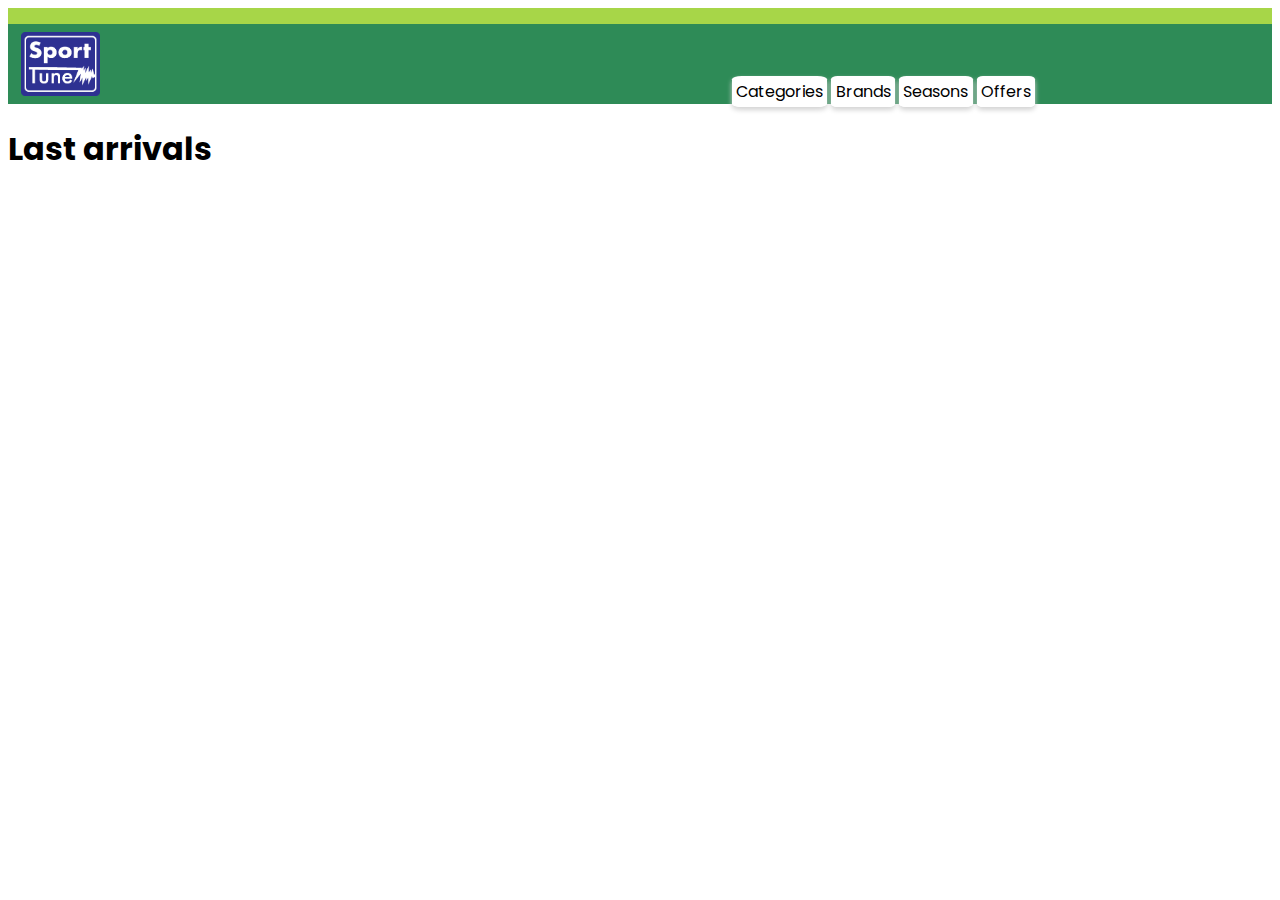
<file: index.html>
<!DOCTYPE html>
<html lang="en">
<head>
    <meta charset="UTF-8">
    <meta http-equiv="X-UA-Compatible" content="IE=edge">
    <meta name="viewport" content="width=100vw, initial-scale=1.0">
    <link rel="stylesheet" href="style.css">
    <title>Document</title>
</head>
<body>
    <div class="logIn-bar"></div>
    <header>
<img src="images/sport-logo.png" class="logo">
<nav>
  <a href="category.html">Categories</a>
  <a href="brands.html">Brands</a>
  <a href="seasons.html">Seasons</a>
  <a href="index.html">Offers</a>
 
  
</nav>
</header>
<main>
    <h1>Last arrivals</h1>
    <div id="slider">
        <figure>  
            

          <template class="template">
           <div class="sliderProduct">
           

            <a href="#" class="productName">See product</a>
               
        <img class="firstPic" src="/images/1.webp" alt="screenshot">
        <h3 class="productDiscount"></h3>
        <h2 class="productPrice"></h2> 
       
        
    </div>

    </template>
        
     
      
    </figure>
    </div>


</main>
 <script src="index.js"></script>

   
    
</body>
</html>
</file>
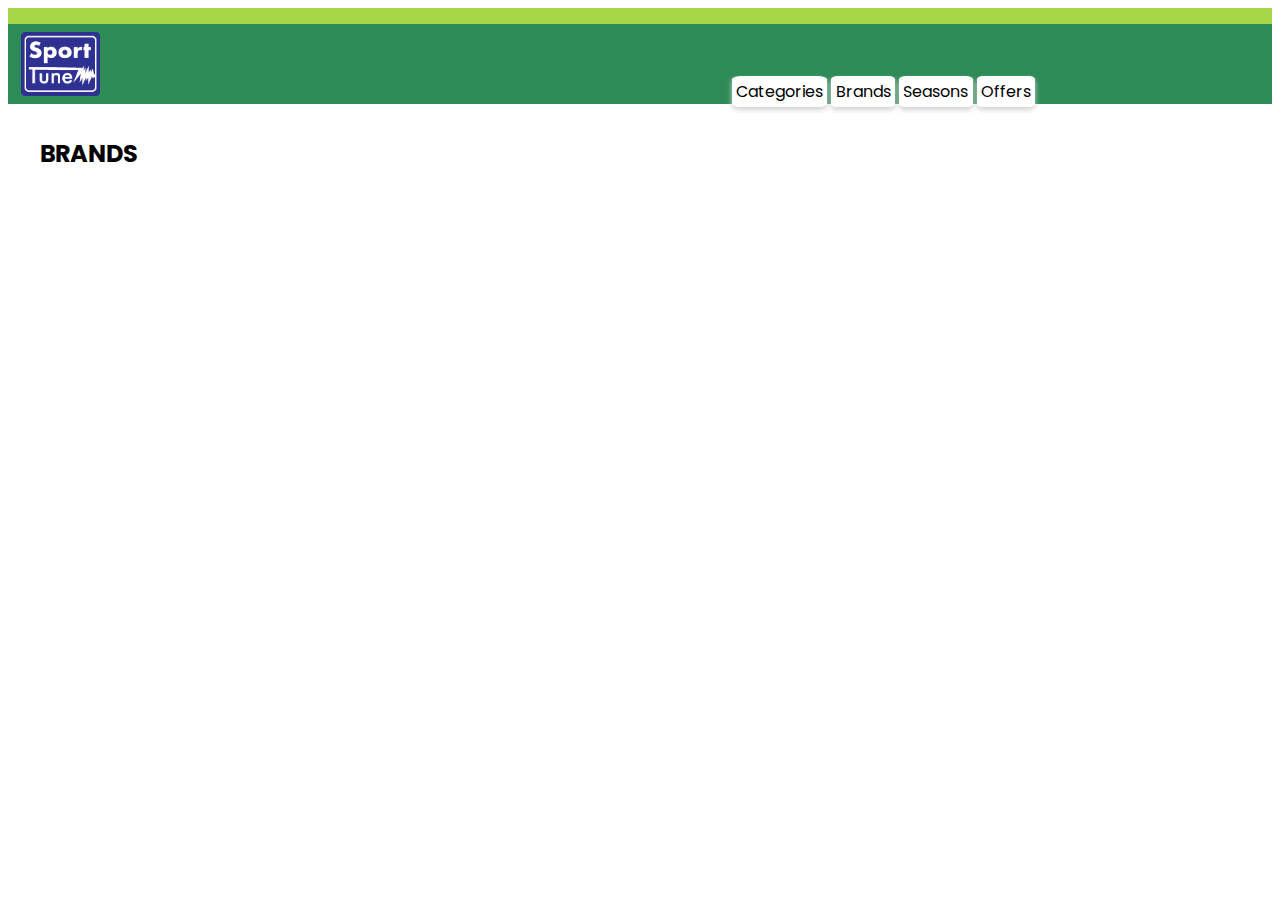
<file: brands.html>
<!DOCTYPE html>
<html lang="en">
<head>
    <meta charset="UTF-8">
    <meta http-equiv="X-UA-Compatible" content="IE=edge">
    <meta name="viewport" content="width=100vw, initial-scale=1.0">
    <link rel="stylesheet" href="style.css">
    <title>Document</title>
</head>
<body>
    <div class="logIn-bar"></div>
    <header>
<img src="images/sport-logo.png" class="logo">
<nav>
    <a href="category.html">Categories</a>
    <a href="brands.html">Brands</a>
    <a href="seasons.html">Seasons</a>
    <a href="index.html">Offers</a>
  
</nav>
</header>
<main>
    <h1 class="title">BRANDS</h1>
    <template class="brand-template">
        <a href="" class="brand-card">
            <div class="brand-title"></div>
            <p class="brand-description"></p>
        </a>
    </template>
    <section id="brand-grid">
    </section>


</main>
<script src="brands.js"></script>

   
    
</body>
</html>
</file>
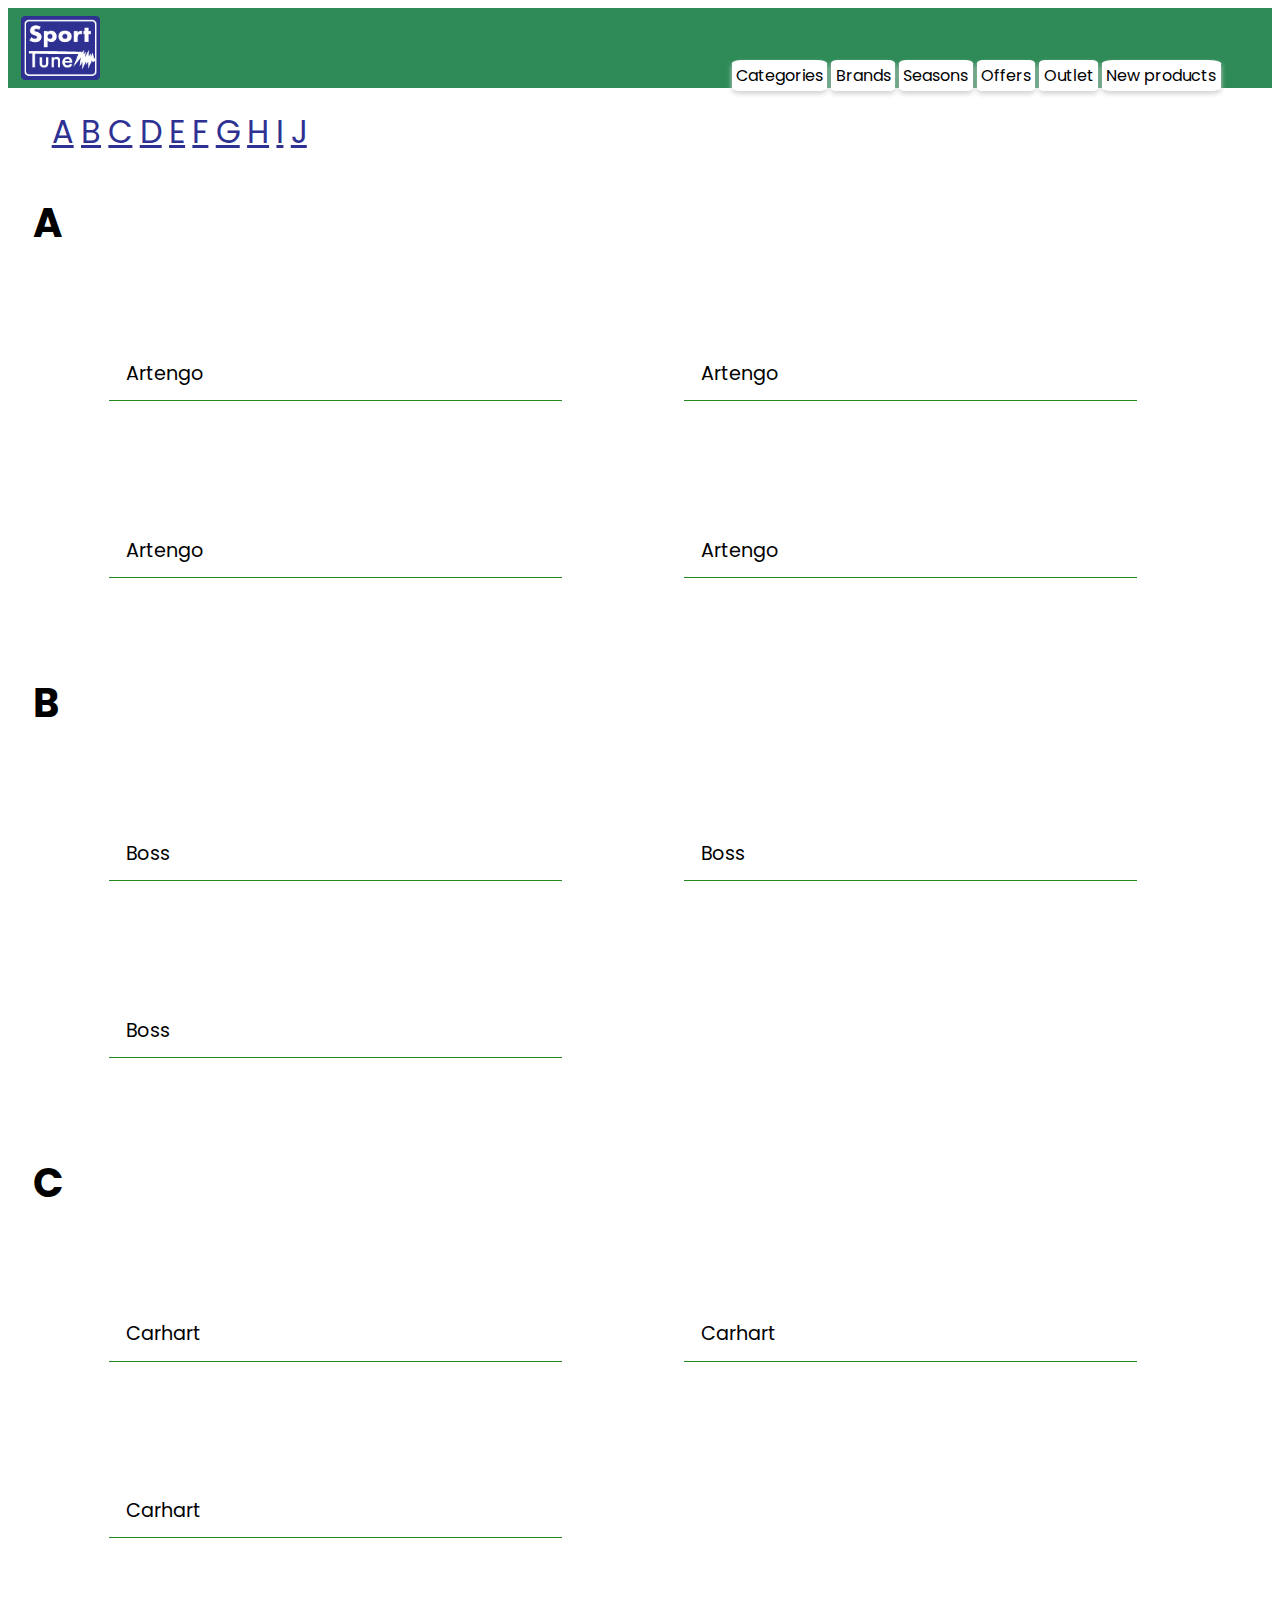
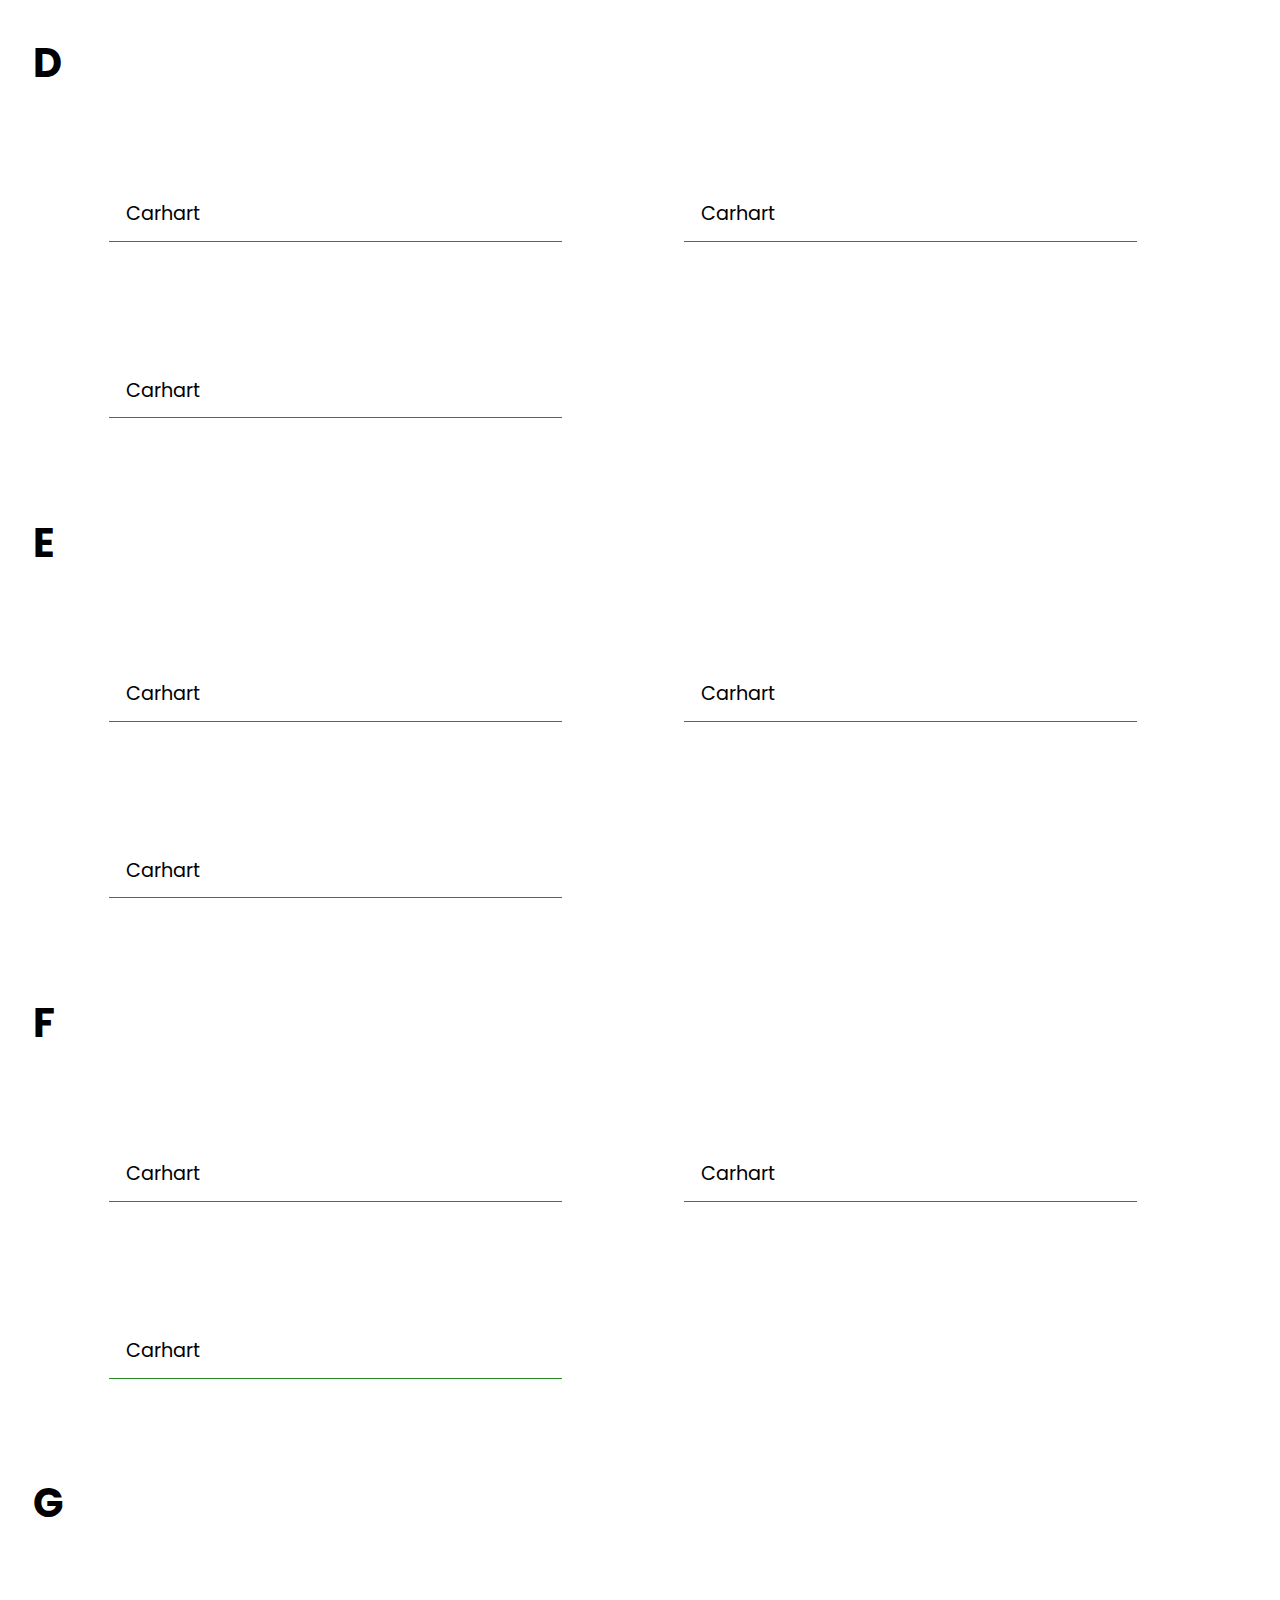
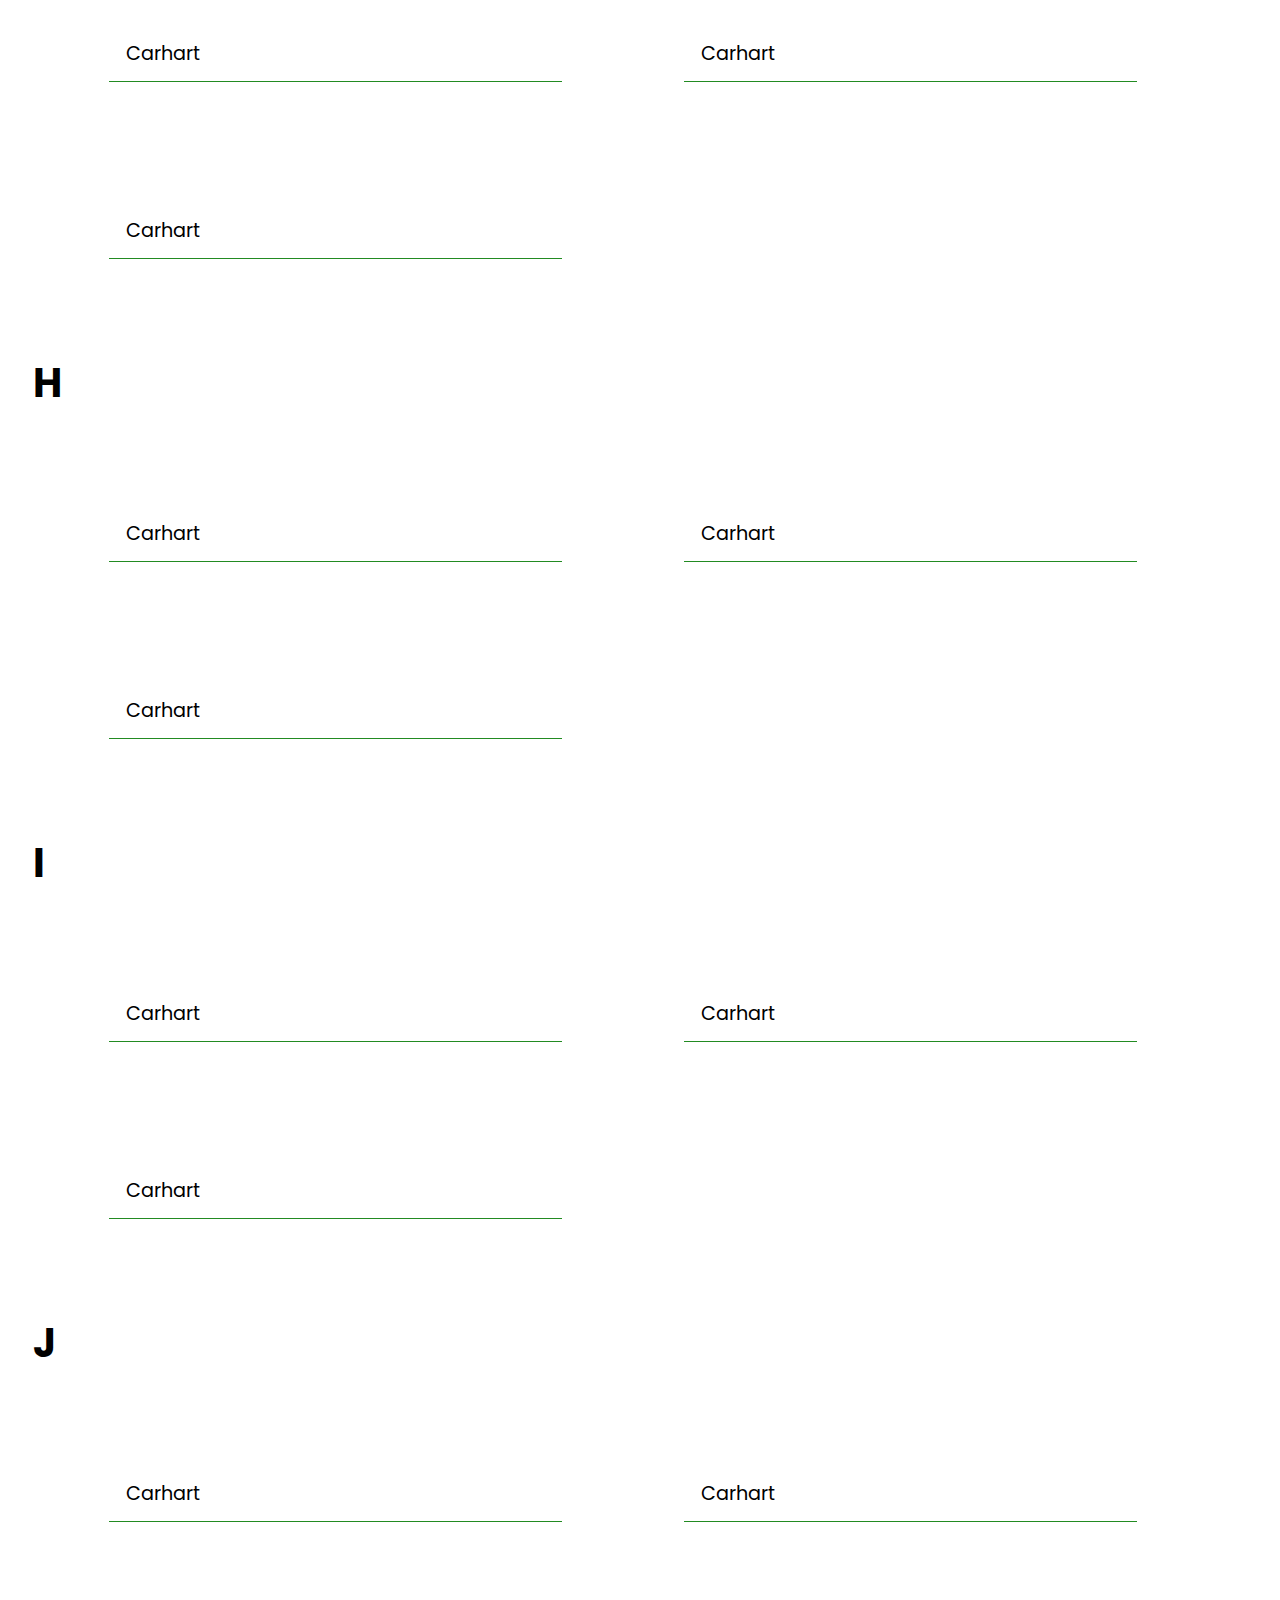
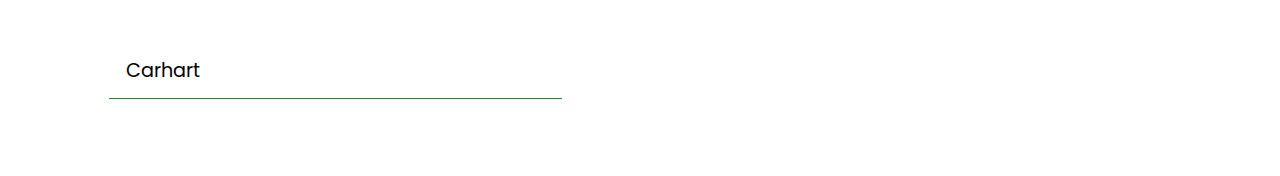
<file: category-2.html>
<!DOCTYPE html>
<html lang="en">
<head>
    <meta charset="UTF-8">
    <meta http-equiv="X-UA-Compatible" content="IE=edge">
    <meta name="viewport" content="width=100vw, initial-scale=1.0">
    <link rel="stylesheet" href="style.css">
    <title>Document</title>
</head>
<body>
    <header>
<img src="images/sport-logo.png" class="logo">
<nav>
  <a href="#">Categories</a>
  <a href="#">Brands</a>
  <a href="#">Seasons</a>
  <a href="#">Offers</a>
  <a href="#">Outlet</a>
  <a href="#">New products</a>
  
</nav>
</header>
<main>
 <section class="lettersList">
     <ol>
         <li><a href="#">A</a></li>
         <li><a href="#">B</a></li>
         <li><a href="#">C</a></li>
         <li><a href="#">D</a></li>
         <li><a href="#">E</a></li>
         <li><a href="#">F</a></li>
         <li><a href="#">G</a></li>
         <li><a href="#">H</a></li>
         <li><a href="#">I</a></li>
         <li><a href="#">J</a></li>


     </ol> 
 </section>
 <div class="brandList" >
     <section class="letterGroup" id="LetterA">
         <h2>A</h2>
      <ol>
          <li><a href="#">Artengo</a></li>
          <li><a href="#">Artengo</a></li>
          <li><a href="#">Artengo</a></li>
          <li><a href="#">Artengo</a></li>
      </ol>
     </section>
     <section class="letterGroup" id="LetterB">
        <h2>B</h2>
     <ol>
         <li><a href="#">Boss</a></li>
         <li><a href="#">Boss</a></li>
         <li><a href="#">Boss</a></li>
     </ol>
    </section>
    <section class="letterGroup" id="LetterC">
        <h2>C</h2>
     <ol>
         <li><a href="#">Carhart</a></li>
         <li><a href="#">Carhart</a></li>
         <li><a href="#">Carhart</a></li>
     </ol>
    </section>
    <section class="letterGroup" id="LetterD">
        <h2>D</h2>
     <ol>
         <li><a href="#">Carhart</a></li>
         <li><a href="#">Carhart</a></li>
         <li><a href="#">Carhart</a></li>
     </ol>
    </section>
    <section class="letterGroup" id="LetterE">
        <h2>E</h2>
     <ol>
         <li><a href="#">Carhart</a></li>
         <li><a href="#">Carhart</a></li>
         <li><a href="#">Carhart</a></li>
     </ol>
    </section>
    <section class="letterGroup" id="LetterF">
        <h2>F</h2>
     <ol>
         <li><a href="#">Carhart</a></li>
         <li><a href="#">Carhart</a></li>
         <li><a href="#">Carhart</a></li>
     </ol>
    </section>
    <section class="letterGroup" id="LetteG">
        <h2>G</h2>
     <ol>
         <li><a href="#">Carhart</a></li>
         <li><a href="#">Carhart</a></li>
         <li><a href="#">Carhart</a></li>
     </ol>
    </section>
    <section class="letterGroup" id="LetterH">
        <h2>H</h2>
     <ol>
         <li><a href="#">Carhart</a></li>
         <li><a href="#">Carhart</a></li>
         <li><a href="#">Carhart</a></li>
     </ol>
    </section>
    <section class="letterGroup" id="LetterI">
        <h2>I</h2>
     <ol>
         <li><a href="#">Carhart</a></li>
         <li><a href="#">Carhart</a></li>
         <li><a href="#">Carhart</a></li>
     </ol>
    </section>
    <section class="letterGroup" id="LetterJ">
        <h2>J</h2>
     <ol>
         <li><a href="#">Carhart</a></li>
         <li><a href="#">Carhart</a></li>
         <li><a href="#">Carhart</a></li>
     </ol>
    </section>
    
 </div>


</main>

    </header>
    
</body>
</html>
</file>
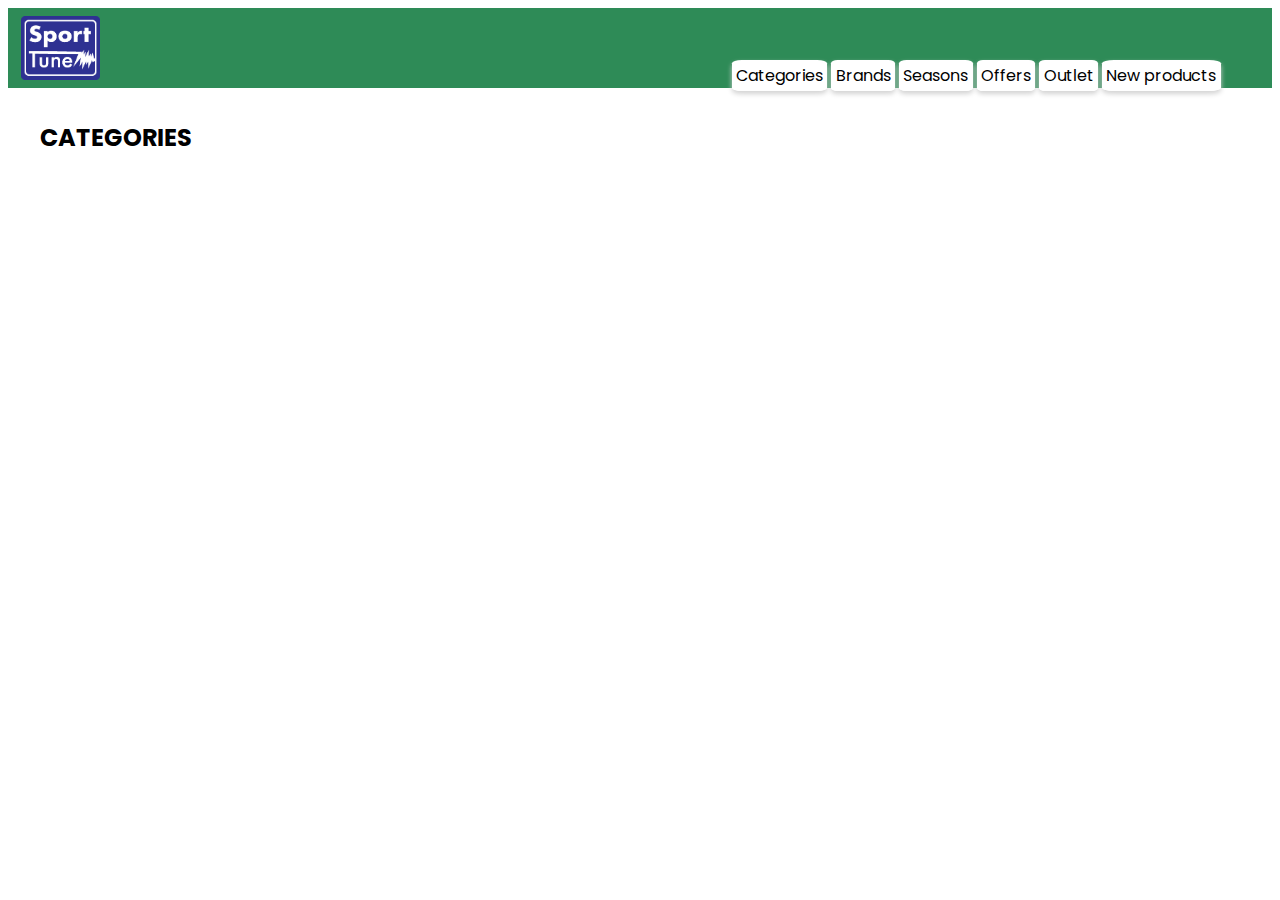
<file: category.html>
<!DOCTYPE html>
<html lang="en">
<head>
    <meta charset="UTF-8">
    <meta http-equiv="X-UA-Compatible" content="IE=edge">
    <meta name="viewport" content="width=100vw, initial-scale=1.0">
    <link rel="stylesheet" href="style.css">
    <title>Document</title>
</head>
<body>
    <header>
<img src="/images/sport-logo.png" class="logo">
<nav>
  <a href="#">Categories</a>
  <a href="#">Brands</a>
  <a href="#">Seasons</a>
  <a href="#">Offers</a>
  <a href="#">Outlet</a>
  <a href="#">New products</a>
  
</nav>
</header>
<main>
    <h1 class="title">CATEGORIES</h1>
    <template class="category-template">
        <a href="" class="category-card">
            <div class="category-title"></div>
        </a>
    </template>
    <section id="category-grid">
    </section>


</main>
<script src="category.js"></script>

   
    
</body>
</html>
</file>
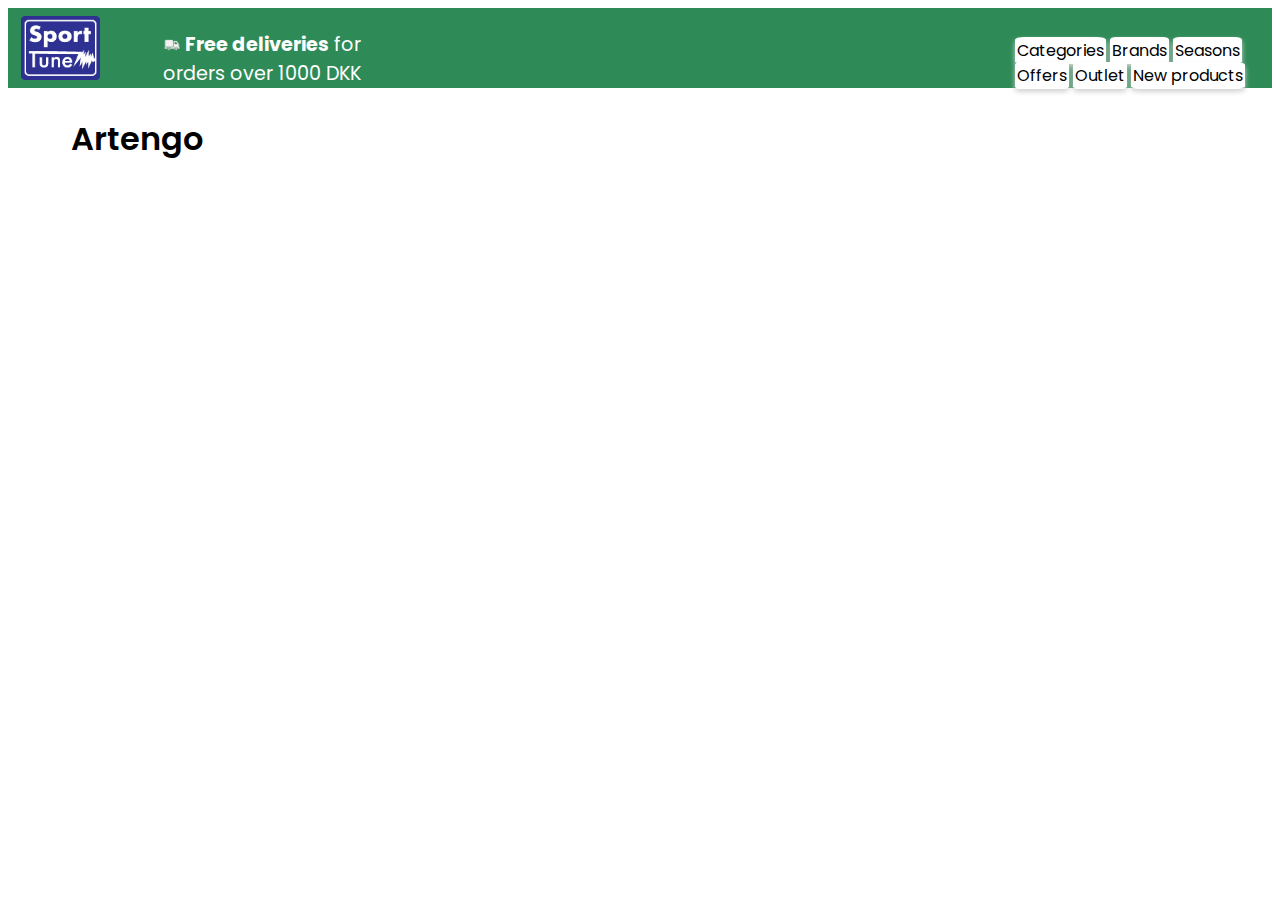
<file: product-list.html>
<!DOCTYPE html>
<html lang="en">
<head>
    <meta charset="UTF-8">
    <meta http-equiv="X-UA-Compatible" content="IE=edge">
    <meta name="viewport" content="width=100vw, initial-scale=1.0">
    <link rel="stylesheet" href="style.css">
    <title>Document</title>
</head>
<body>
    <header>
<img src="/images/sport-logo.png" class="logo">
<div class="deliveryBanner">
  <img src="/images/truck.png">
  <p><strong>Free deliveries</strong> for orders over 1000 DKK</p>
</div>
<nav>
  <a href="#">Categories</a>
  <a href="#">Brands</a>
  <a href="#">Seasons</a>
  <a href="#">Offers</a>
  <a href="#">Outlet</a>
  <a href="#">New products</a>
  
</nav>
</header>
<main class="listP">
 <h2 id="prod-list-title">Artengo</h2>
 <template id="smallProductTemplate">
 <article class="smallProduct">
 <img src="https://kea-alt-del.dk/t7/images/webp/640/1163.webp" alt="Sahara t-shirt">
 <h3>Sahara Team India Fanwear Round Neck Jersey</h3>
 <p class="subTitle">Tshirts - Nike</p>
 <p class="price">DKK 1595</p>
 <div class="discounted">
<p>Now DKK 1400</p>
<p class="showDiscount">-34%</p>

 </div>
 <a href="product.html?id=1531">Read more</a>
</article>
</template>

<!-- <article class="smallProduct onSale">
<img src="https://kea-alt-del.dk/t7/images/webp/640/1163.webp" alt="Sahara t-shirt">
<h3>Sahara Team India Fanwear Round Neck Jersey</h3>
<p class="subTitle">Tshirts - Nike</p>
<p class="price">DKK 1595</p>
<div class="discounted">
<p>Now DKK 1400</p>
<p class="showDiscount">-34%</p>

</div>
<a href="product.html">Read more</a>
</article>

<article class="smallProduct soldOut">
<img src="https://kea-alt-del.dk/t7/images/webp/640/1163.webp" alt="Sahara t-shirt">
<h3>Sahara Team India Fanwear Round Neck Jersey</h3>
<p class="subTitle">Tshirts - Nike</p>
<p class="price">DKK 1595</p>
<div class="discounted">
<p>Now DKK 1400</p>
<p class="showDiscount">-34%</p>
</div>
<a href="product.html">Read more</a>
</article>

<article class="smallProduct soldOut">
<img src="https://kea-alt-del.dk/t7/images/webp/640/1163.webp" alt="Sahara t-shirt">
<h3>Sahara Team India Fanwear Round Neck Jersey</h3>
<p class="subTitle">Tshirts - Nike</p>
<p class="price">DKK 1595</p>
<div class="discounted">
<p>Now DKK 1400</p>
<p class="showDiscount">-34%</p>

</div>
<a href="product.html">Read more</a>
</article> -->


</main>

   <script src="productlist.js"></script>
    
</body>
</html>
</file>
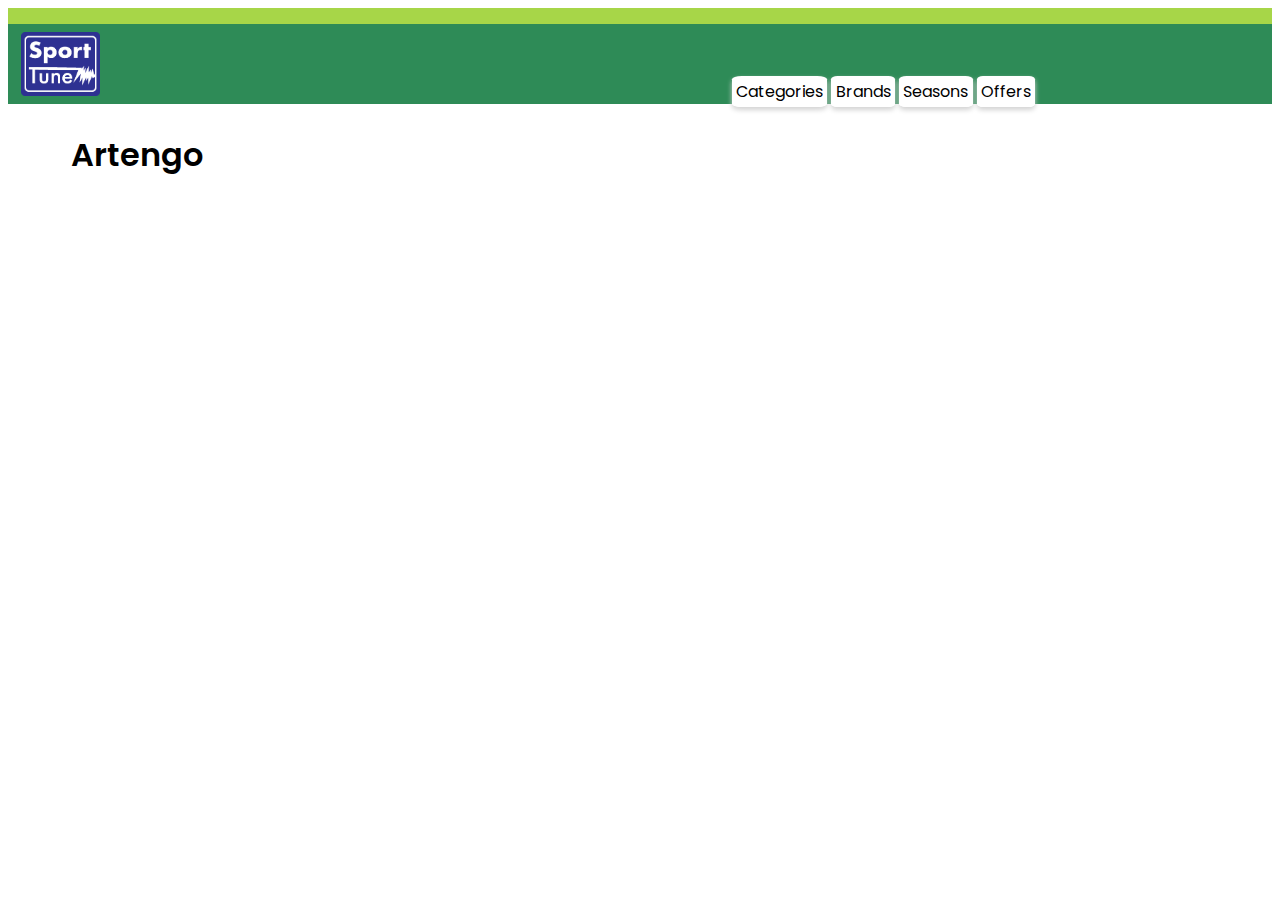
<file: product-list2.html>
<!DOCTYPE html>
<html lang="en">
<head>
    <meta charset="UTF-8">
    <meta http-equiv="X-UA-Compatible" content="IE=edge">
    <meta name="viewport" content="width=100vw, initial-scale=1.0">
    <link rel="stylesheet" href="style.css">
    <title>Document</title>
</head>
<body>
  <div class="logIn-bar"></div>
    <header>
<img src="images/sport-logo.png" class="logo">
<nav>
  
  <a href="category.html">Categories</a>
  <a href="brands.html">Brands</a>
  <a href="seasons.html">Seasons</a>
  <a href="index.html">Offers</a>
  
</nav>
</header>
<main class="listP">
 <h2 id="prod-list-title">Artengo</h2>
 <template id="smallProductTemplate">
 <article class="smallProduct">
 <img src="https://kea-alt-del.dk/t7/images/webp/640/1163.webp" alt="Sahara t-shirt">
 <h3>Sahara Team India Fanwear Round Neck Jersey</h3>
 <p class="subTitle">Tshirts - Nike</p>
 <p class="price">DKK 1595</p>
 <div class="discounted">
<p>Now DKK 1400</p>
<p class="showDiscount">-34%</p>

 </div>
 <a href="product.html?id=1531">Read more</a>
</article>
</template>

<!-- <article class="smallProduct onSale">
<img src="https://kea-alt-del.dk/t7/images/webp/640/1163.webp" alt="Sahara t-shirt">
<h3>Sahara Team India Fanwear Round Neck Jersey</h3>
<p class="subTitle">Tshirts - Nike</p>
<p class="price">DKK 1595</p>
<div class="discounted">
<p>Now DKK 1400</p>
<p class="showDiscount">-34%</p>

</div>
<a href="product.html">Read more</a>
</article>

<article class="smallProduct soldOut">
<img src="https://kea-alt-del.dk/t7/images/webp/640/1163.webp" alt="Sahara t-shirt">
<h3>Sahara Team India Fanwear Round Neck Jersey</h3>
<p class="subTitle">Tshirts - Nike</p>
<p class="price">DKK 1595</p>
<div class="discounted">
<p>Now DKK 1400</p>
<p class="showDiscount">-34%</p>
</div>
<a href="product.html">Read more</a>
</article>

<article class="smallProduct soldOut">
<img src="https://kea-alt-del.dk/t7/images/webp/640/1163.webp" alt="Sahara t-shirt">
<h3>Sahara Team India Fanwear Round Neck Jersey</h3>
<p class="subTitle">Tshirts - Nike</p>
<p class="price">DKK 1595</p>
<div class="discounted">
<p>Now DKK 1400</p>
<p class="showDiscount">-34%</p>

</div>
<a href="product.html">Read more</a>
</article> -->


</main>

   <script src="productlist2.js"></script>
    
</body>
</html>
</file>
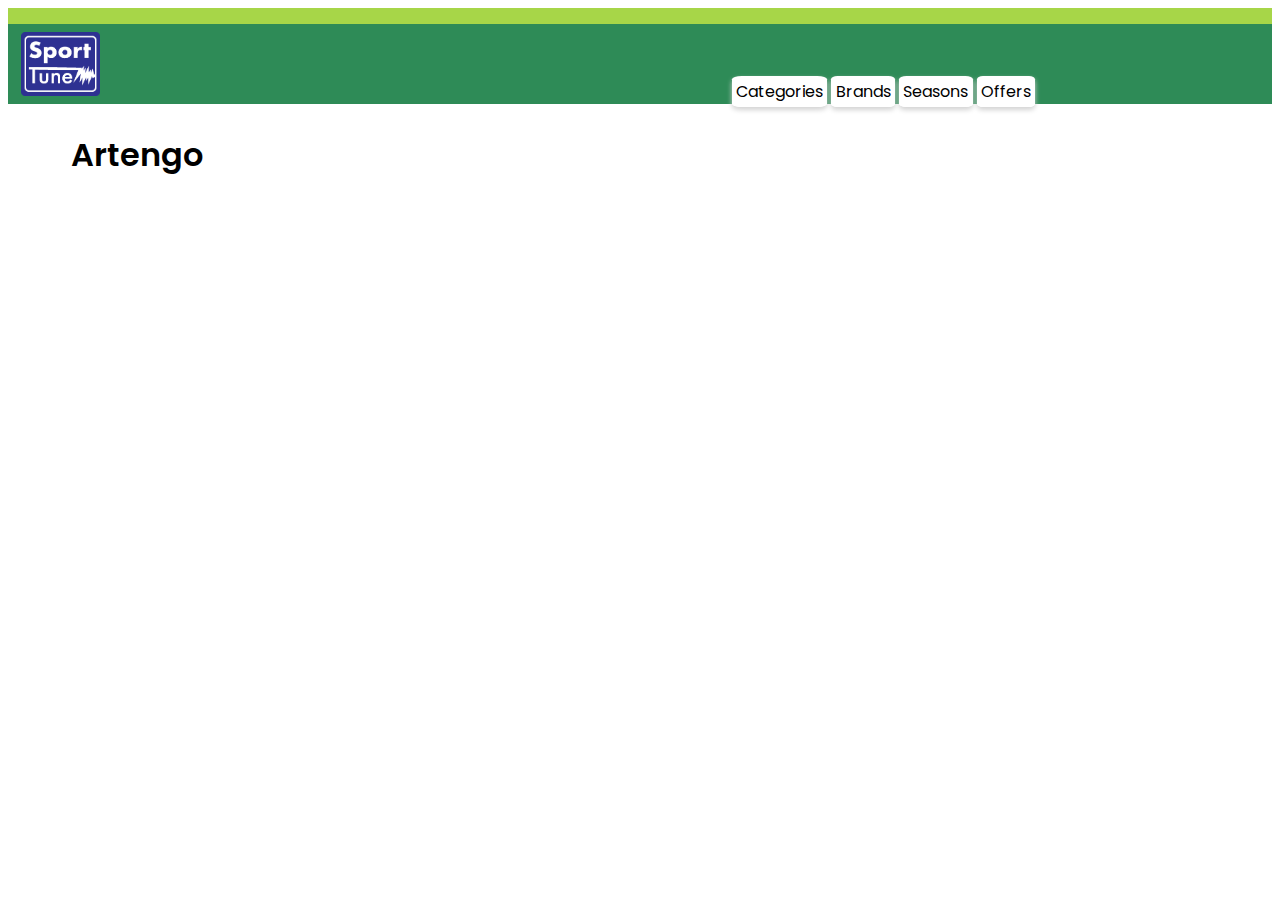
<file: product-list3.html>
<!DOCTYPE html>
<html lang="en">
<head>
    <meta charset="UTF-8">
    <meta http-equiv="X-UA-Compatible" content="IE=edge">
    <meta name="viewport" content="width=100vw, initial-scale=1.0">
    <link rel="stylesheet" href="style.css">
    <title>Document</title>
</head>
<body>
  <div class="logIn-bar"></div>
    <header>
<img src="images/sport-logo.png" class="logo">
<nav>
  
  <a href="category.html">Categories</a>
  <a href="brands.html">Brands</a>
  <a href="seasons.html">Seasons</a>
  <a href="index.html">Offers</a>
  
</nav>
</header>
<main class="listP">
 <h2 id="prod-list-title">Artengo</h2>
 <template id="smallProductTemplate">
 <article class="smallProduct">
 <img src="https://kea-alt-del.dk/t7/images/webp/640/1163.webp" alt="Sahara t-shirt">
 <h3>Sahara Team India Fanwear Round Neck Jersey</h3>
 <p class="subTitle">Tshirts - Nike</p>
 <p class="price">DKK 1595</p>
 <div class="discounted">
<p>Now DKK 1400</p>
<p class="showDiscount">-34%</p>

 </div>
 <a href="product.html?id=1531">Read more</a>
</article>
</template>

<!-- <article class="smallProduct onSale">
<img src="https://kea-alt-del.dk/t7/images/webp/640/1163.webp" alt="Sahara t-shirt">
<h3>Sahara Team India Fanwear Round Neck Jersey</h3>
<p class="subTitle">Tshirts - Nike</p>
<p class="price">DKK 1595</p>
<div class="discounted">
<p>Now DKK 1400</p>
<p class="showDiscount">-34%</p>

</div>
<a href="product.html">Read more</a>
</article>

<article class="smallProduct soldOut">
<img src="https://kea-alt-del.dk/t7/images/webp/640/1163.webp" alt="Sahara t-shirt">
<h3>Sahara Team India Fanwear Round Neck Jersey</h3>
<p class="subTitle">Tshirts - Nike</p>
<p class="price">DKK 1595</p>
<div class="discounted">
<p>Now DKK 1400</p>
<p class="showDiscount">-34%</p>
</div>
<a href="product.html">Read more</a>
</article>

<article class="smallProduct soldOut">
<img src="https://kea-alt-del.dk/t7/images/webp/640/1163.webp" alt="Sahara t-shirt">
<h3>Sahara Team India Fanwear Round Neck Jersey</h3>
<p class="subTitle">Tshirts - Nike</p>
<p class="price">DKK 1595</p>
<div class="discounted">
<p>Now DKK 1400</p>
<p class="showDiscount">-34%</p>

</div>
<a href="product.html">Read more</a>
</article> -->


</main>

   <script src="productlist3.js"></script>
    
</body>
</html>
</file>
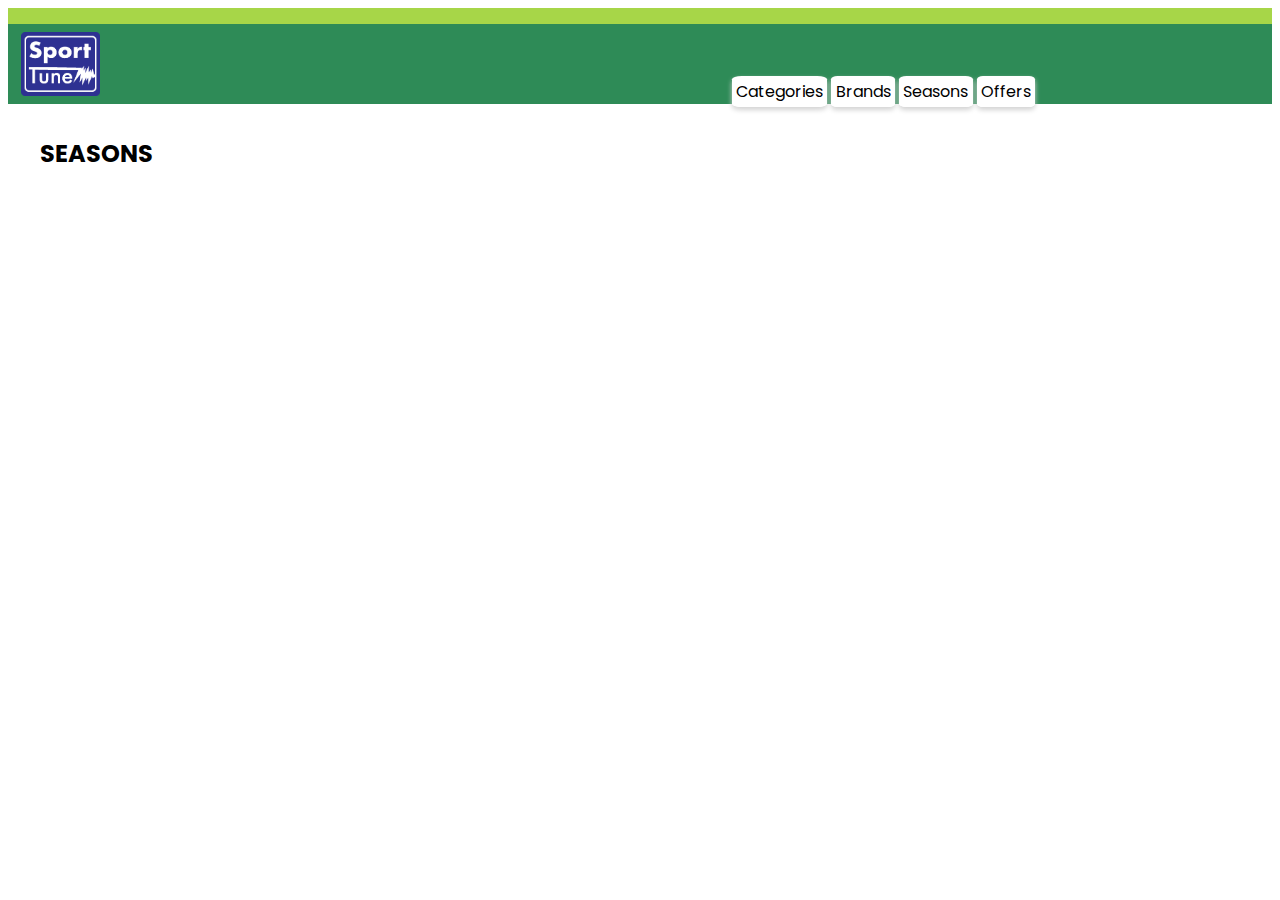
<file: seasons.html>
<!DOCTYPE html>
<html lang="en">
<head>
    <meta charset="UTF-8">
    <meta http-equiv="X-UA-Compatible" content="IE=edge">
    <meta name="viewport" content="width=100vw, initial-scale=1.0">
    <link rel="stylesheet" href="style.css">
    <title>Document</title>
</head>
<body>
    <div class="logIn-bar"></div>
    <header>
<img src="images/sport-logo.png" class="logo">
<nav>
    <a href="category.html">Categories</a>
    <a href="brands.html">Brands</a>
    <a href="seasons.html">Seasons</a>
    <a href="index.html">Offers</a>
  
</nav>
</header>
<main>
    <h1 class="title">SEASONS</h1>
    <template class="category-template">
        <a href="" class="category-card">
            <div class="category-title"></div>
        </a>
    </template>
    <section id="category-grid">
    </section>


</main>
<script src="seasons.js"></script>

   
    
</body>
</html>
</file>
<file: style.css>
@import url('https://fonts.googleapis.com/css2?family=Poppins:ital,wght@0,100;0,200;0,300;0,400;0,500;0,600;0,700;0,800;1,100;1,200;1,300;1,400;1,500;1,600&display=swap');
body{font-family: 'Poppins', sans-serif;box-sizing: border-box;}

.logIn-bar{
  background-color: rgb(167, 214, 72) ; height: 1rem;
}
header{
  background:seagreen; display: flex; height: 5rem; grid-template-columns:1fr 1fr 1fr ; grid-template-rows: 1fr 1fr 1fr; } 
header nav{   width: 70%; align-self:flex-end; margin-left: 50%; padding-top: 10%; }
.logo{ size: 15%; margin-left: 1%; margin-top: 0.6%; margin-bottom: 0.6%; 
}
.deliveryBanner {width: 60%; margin-left: 5%; margin-top: 2%; align-self: flex-end;}
.deliveryBanner img{width: 8%; display: inline; margin-top: 5%;}
.deliveryBanner p{color: white; display: inline; margin-bottom: -5%; font-size: 1.2rem; }
nav a{text-decoration: none; color:black; padding: 0.8%;  background-color: white; box-shadow: 0px 3px 5px lightgray; border-radius: 10%;  }
nav a:hover{background-color:#2e3192 ; transition: 0.2s ease-out; color: white; border-radius: 0%; padding: 1.5%; font-weight: bold; box-shadow:none;}
.lettersList ol{list-style:none;
display: flex;
}
.lettersList ol li{margin: 0.3%;}
.lettersList ol li a{ color:#2e3192; font-size: 2rem;}
.brandList .letterGroup h2{ font-size: 2.5rem; margin-left: 2%;}
.brandList .letterGroup ol{ list-style:none ; display: flex; flex-wrap: wrap;}
.brandList .letterGroup ol li{ width: 35%; margin: 5%;  border-bottom: forestgreen 1px solid; padding: 1%; }
.brandList .letterGroup ol li a{text-decoration: none; color: black; padding: 1%; font-size: 1.2rem;}
.brandList .letterGroup ol li:hover{ background-color: forestgreen; transition: 0.3s;}
.listP{display: grid; grid-template-columns: repeat(auto-fill, minmax(150px, 400px));
    gap: 2rem;}
.listP h2{ font-size: 2rem; margin-left: 5%; font-weight: 600; display: block; margin-bottom: 3%; grid-column: 1/-1;
    grid-column-start: 1;
    grid-column-end: -1;}
.listP article { display: flex; flex-direction: column; margin: 3%;}
.smallProduct{ width: 100%;}
.smallProduct:hover {width: 105%; transition: 0.5s all;   box-shadow: 0px 3px 5px lightgray; }
.smallProduct h3{ font-size: 2rem;}
.smallProduct a{ color: black;}
.subTitle{ color: forestgreen;}
article.soldOut {
    opacity: 0.4;
  }
article.soldOut::before {
    content: "Sold Out";
    position: absolute;
    background:red;
    color: white;
    padding: 1rem;
    font-weight: bold;
  }
  .discounted{display: none;}
  article.onSale .discounted {
    display: flex;
    justify-content: space-between;
  }
  .discounted p{font-weight: bold;}
  article.onSale .price span {
    display: initial;
  
  }
  .showDiscount{ background-color: forestgreen; color: white; border-radius: 100%; padding:3% ; font-weight: bold;}
  .productM{display: grid;}
  .productM h2{text-align: center; font-size: 2.5rem; margin-bottom: 0%;}
  .productM ol{display: flex; list-style: none;}
  .productM img{width: 60%; margin-left: 20%;}
  .productM ol li{margin: 1%; border-right: 1px black solid; padding-right: 1%;}
  .productM ol li a{color: black; text-decoration: none; margin: 1%;}
  .purchaseBox{background-color: #2e3192; color: white; text-align: center;}
  .purchaseBox h2{text-align: center;}
  .purchaseBox h3{color:white; text-align: center;}
  .info h2{text-align: left;}


  #category-grid {
    display: grid;
    grid-template-columns: 1fr 1fr 1fr;
    grid-template-rows: 1fr 1fr;
    gap: 2rem;
    margin-left: 6rem;
    margin-right: 6rem;
  }
  
  .category-card {
    background-image:url(images/goal.png);
    background-size: 100%;


    background-repeat: no-repeat;
    background-position: center;
    display: flex;
    justify-content: center;
    align-items: center;
    height: 30vh;
    width: 20vw;
    justify-self: center;
    text-decoration: none;
    font-weight: bold;

  }
  .category-card:hover{ border-radius: 0;
  transition: 0.2s ease-out;
  
 height: 32vh;
 width: 22vw;
  
}
  
  .category-title {
   color:white;
   background-color:#2e3192;
    border-radius: 100%;
    /* border: 0.3px solid black; */
    font-size: 1.5rem;
    font-weight: 400;
    text-align: center;
    width: min-content;
    padding: 1rem;
    
  }
  .title{ margin: 2rem; font-size: 1.5rem;  }

  #brand-grid {
    display: grid;
    grid-template-columns: 1fr 1fr 1fr;
    grid-template-rows: 1fr 1fr;
    gap: 2rem;
    margin-left: 6rem;
    margin-right: 6rem;
  }
  
  .brand-card {
   
    


    box-shadow:1px 1px 3px 3px lightgray; border-radius: 0%;
    display: flex;
    flex-direction: column;
    justify-content: center;
    align-items: center;
   width: 90%;
   height: 15vh;
    justify-self: center;
    text-decoration: none;
    font-weight: bold;

  }
  .brand-card:hover{ border-radius: 0;
  transition: 0.2s ease-out;
  background:rgb(167, 214, 72);
  box-shadow: none;

  
 width:100% ;
  
}
.brand-description{
  color:#2e3192 ;
  text-align: center;
  font-style: italic;
  font-size: 0.8rem;

}
  
  .brand-title {
   color:black;
  

    /* border: 0.3px solid black; */
    font-size: 1.2rem;
    font-weight: 400;
    text-align: center;
    width: min-content;
    padding: 1.2rem;
    font-weight: bold;
    white-space: nowrap;
    
    
  }

  /* Slider styles */

  #slider {
    overflow: hidden;
    margin: 0;
  }
  
  #slider  figure {
    position: relative;
    width: 905%;
    margin: 0;
    left: 0;
    animation: 15s slider ease-out infinite ;
    display: flex;
  }
  @keyframes slider {
    0% {
      left: 0;
    }
    
   
    50% {
      left: -150%;
    }
    100% {
      left: 0;
    }
  }
 
 .sliderProduct{display:flex;  margin: 0%; flex-direction: column; width: 3.5%; height: fit-content; 

 }

  .firstPic{ width:auto; margin: 0; }

  .productDiscount{
   width: fit-content;
   position: relative;
   margin-top: -30%;
   left: 1%;
   padding: 0.5%;

    
    background: forestgreen;
    color: black;

    color: white;
   
   
   }
    .productName{
    position: relative;
    text-align: center;
    align-self: center;

   top: 0%;
    
    color: black;
   
    font-size: 1rem;
    font-weight: bold;
   
    width: fit-content;
    text-decoration: none;
 }
 .productPrice{
   background-color: #2e3192;
   color: white;
   width: fit-content;
   padding: 1%;
   margin-top: -5%;
   margin-left: 1%;
   font-size: 1rem;
 } 

 .productimage{size: 1%;}
</file>
